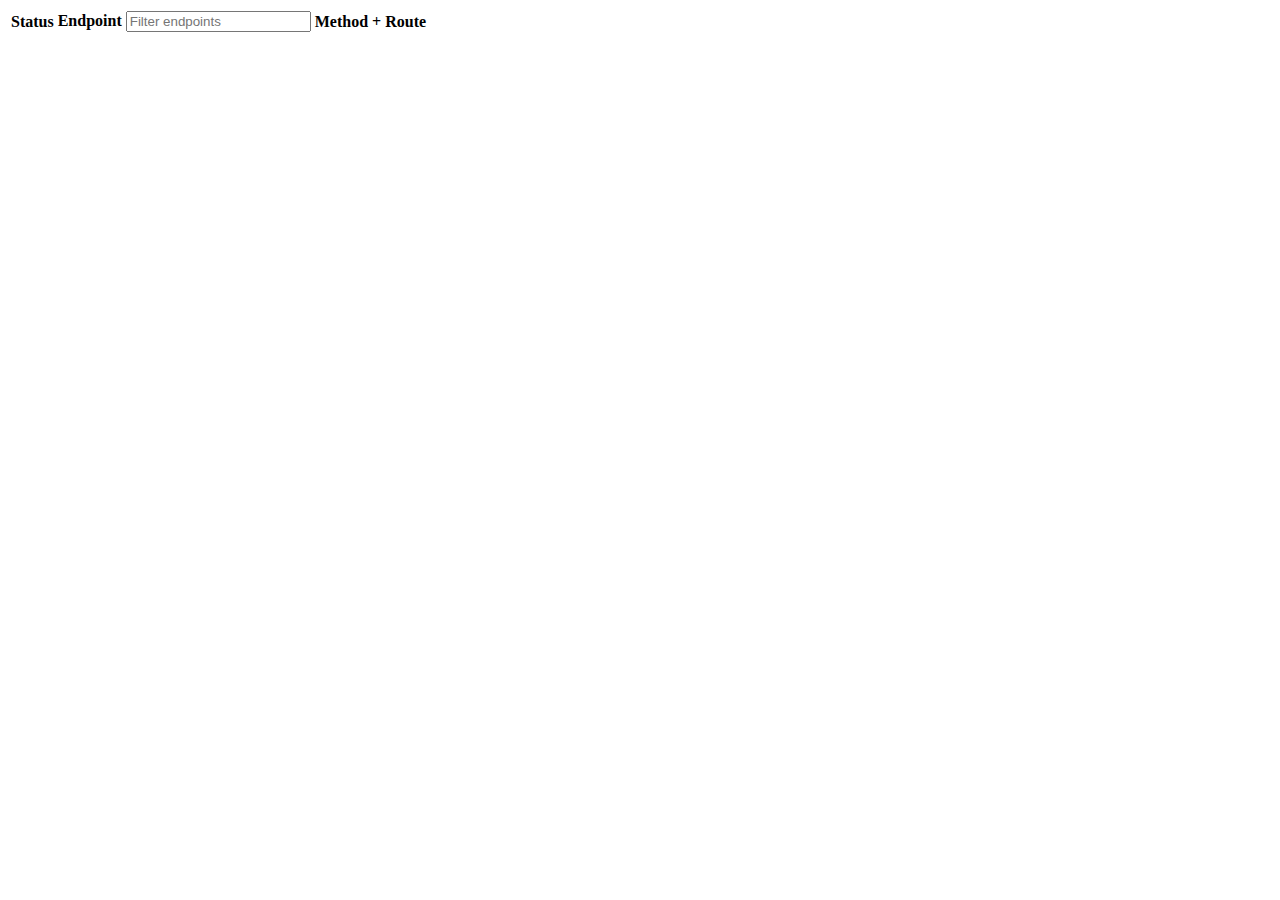
<file: index.html>
<!DOCTYPE html>
<html lang="en-gb">
<head>
    <meta charset="UTF-8">
    <meta name="viewport" content="width=device-width, initial-scale=1.0">
    <title>ESI Status Checker</title>
    <script src="https://ajax.googleapis.com/ajax/libs/jquery/3.3.1/jquery.min.js"></script>
    <link href="https://cdn.jsdelivr.net/npm/bootstrap@5.2.3/dist/css/bootstrap.min.css" rel="stylesheet"
          integrity="sha384-rbsA2VBKQhggwzxH7pPCaAqO46MgnOM80zW1RWuH61DGLwZJEdK2Kadq2F9CUG65" crossorigin="anonymous">
    <script src="https://cdn.jsdelivr.net/npm/bootstrap@5.2.3/dist/js/bootstrap.bundle.min.js"
            integrity="sha384-kenU1KFdBIe4zVF0s0G1M5b4hcpxyD9F7jL+jjXkk+Q2h455rYXK/7HAuoJl+0I4"
            crossorigin="anonymous"></script>
</head>
<body class="bg-dark">
<table id="esi_table" class="table table-sm table-hover table-dark">
    <thead>
    <tr>
        <th scope="col">
            Status
        </th>
        <th scope="col">
            Endpoint
            <input id="filter" type="text" placeholder="Filter endpoints">
        </th>
        <th scope="col">
            Method + Route
        </th>
    </tr>
    </thead>
    <tbody>
    </tbody>
</table>

<script>
    function updateTable() {
        $("#esi_table").find('tbody').empty();
        $.get("https://esi.evetech.net/status.json?version=latest", function (data, status) {
            for (let e of data) {
                let status_emoji, style;
                switch (e.status) {
                    case 'green':
                        status_emoji = '🟢';
                        style = '';
                        break;
                    case 'yellow':
                        status_emoji = '🟡';
                        style = 'bg-warning';
                        break;
                    case 'red':
                    default:
                        status_emoji = '🔴';
                        style = 'bg-danger';
                }

                $("#esi_table").find('tbody')
                    .append($('<tr>')
                        .append($('<td>').append(status_emoji))
                        .append($('<td>').attr('class', style).append(e.tags[0] + ' (' + e.endpoint + ')'))
                        .append($('<td>').attr('class', style).append(e.method.toUpperCase() + ' ' + e.route))
                    );
            }
        });
    }

    $(document).ready(function() {
        $("#filter").on("keyup", function() {
            let value = $(this).val().toLowerCase();
            $("#esi_table tbody tr").filter(function() {
                $(this).toggle($(this).text().toLowerCase().indexOf(value) > -1)
            });
        });
    });

    updateTable();
    setInterval(function() {
        updateTable();
    }, 60 * 1000);
</script>
</body>
</html>
</file>
